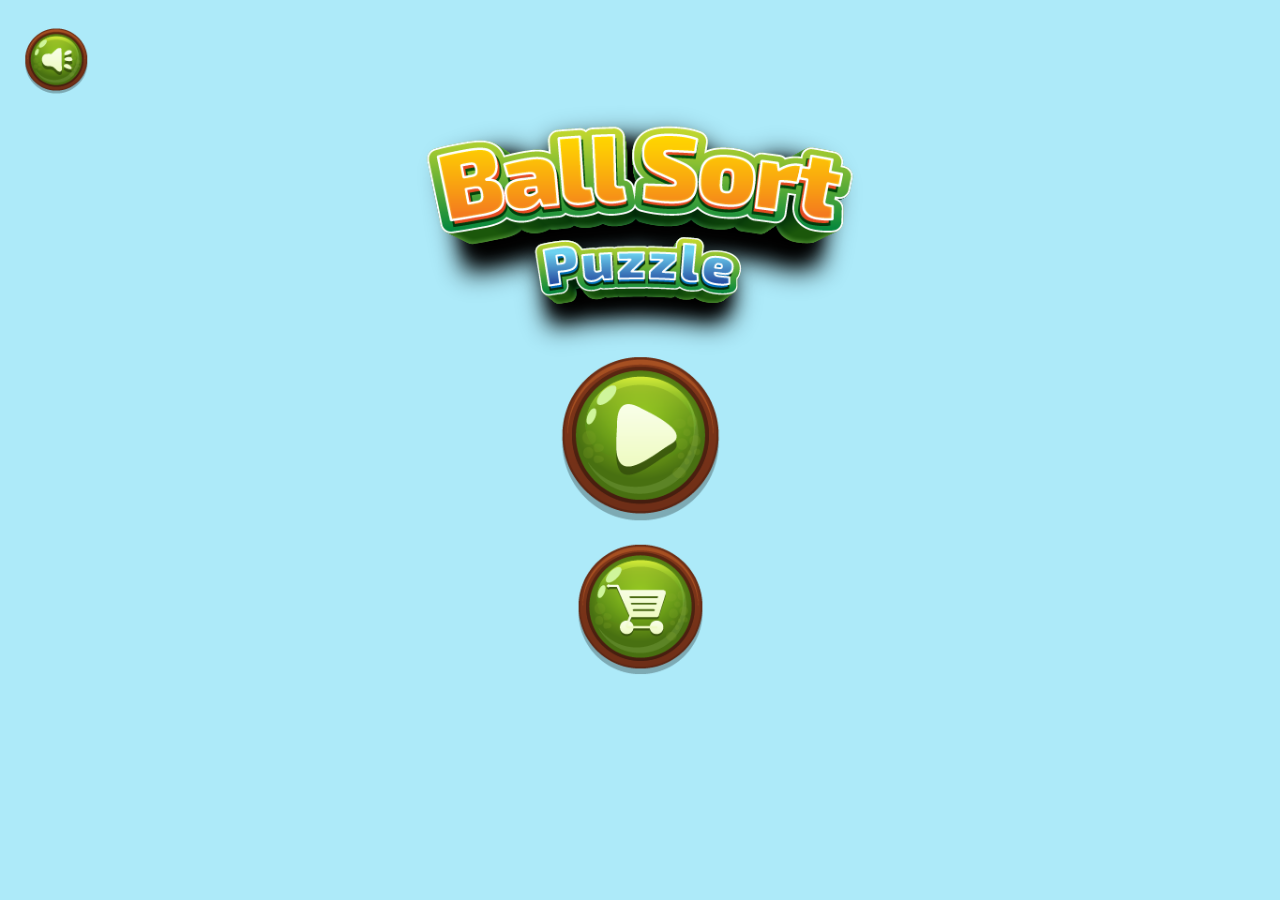
<file: ball-sort-puzzle/index.html>
<!DOCTYPE html>
<html>
  <head>
    <meta http-equiv="Content-type" content="text/html; charset=utf-8" />
    <meta
      name="viewport"
      content="width=device-width,height=device-height, initial-scale=1, maximum-scale=1, user-scalable=0, shrink-to-fit=no, minimal-ui"
    />
    <meta name="apple-mobile-web-app-capable" content="yes" />
    <link rel="stylesheet" type="text/css" href="game.css" />
    <script type="text/javascript" src="game.js"></script>
    <link rel="manifest" href="yandex-manifest.json" />
  </head>
  <div class="gamecenter-activator"></div>
  <body onload="setTimeout(function(){window.scrollTo(0,1)},1);">
    <!--body-->
    <div id="xloader">
      <div id="game"><canvas id="canvas"></canvas></div>
      <div id="orientate">
        <img src="media/graphics/misc/orientation.png" />
      </div>
      <div id="play" class="play" onclick=""></div>
    </div>
  </body>
</html>
</file>
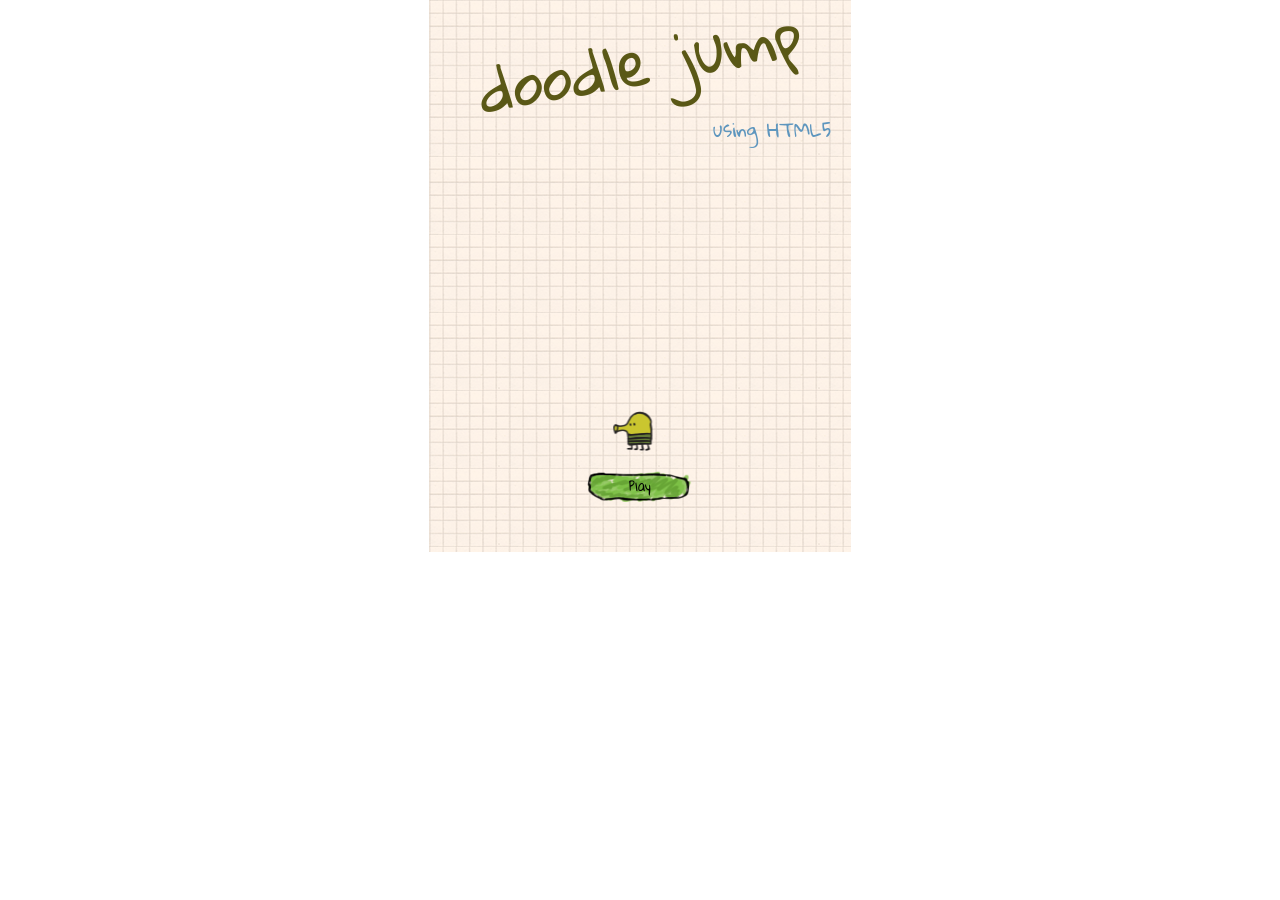
<file: doodle-jump/index.html>
<html>
<html lang="en-US">
<head>
<!--
Orginal code / game based on Authors: Kushagra Agarwal and Lima Sky with touch controls / ie6+ shim from pf
-->
	<meta name="viewport" content="width=device-width, initial-scale=1, maximum-scale=1">
	<style>
		@import url(https://fonts.googleapis.com/css?family=Gloria+Hallelujah);
		div {
			box-sizing: border-box;
			-webkit-touch-callout: none;
			-webkit-user-select: none;
			-moz-user-select: none;
			-ms-user-select: none;
			touch-callout: none;
			user-select: none;
		}
		* {
			margin: 0;
			padding: 0;
		}
		body {
			margin: 0; padding: 0;
			font-family: 'Gloria Hallelujah', cursive;
		}
		.container {
			height: 552px;
			width: 422px;
			position: relative;
			margin: 20px auto 0;
			overflow: hidden;
		}
		canvas {
			height: 552px;
			width: 422px;
			display: block;
			background: url(background.png) top left;
		}
		#scoreBoard {
			width: 420px;
			height: 50px;
			background: rgba(182, 200, 220, 0.7);
			position: absolute;
			top: -3px;
			left: 0;
			z-index: -1;
			border-image: url(floor.png) 100 5 round;
		}
		#scoreBoard p {
			font-size: 20px;
			padding: 0;
			line-height: 47px;
			margin: 0px 0 0 5px;
		}
		img {display: none}
		#mainMenu, #gameOverMenu {
			height: 100%;
			width: 100%;
			text-align: center;
			position: absolute;
			top: 0;
			left: 0;
			z-index: 2;
		}
		#gameOverMenu {
			visibility: hidden;
		}
		h2, h3, h1 {font-weight: normal}
		h1 {
			font-size: 60px;
			color: #5a5816;
			transform: rotate(-10deg);
			margin: 0px;
		}
		h3 {text-align: right; margin: -10px 20px 0 0; color: #5e96be}
		h3 a {color: #5a5816}
		.button {
			width: 105px;
			height: 31px;
			background: url(sprites.png) 0 0 no-repeat;
			display: block;
			color:  #000;
			font-size: 12px;
			line-height: 31px;
			text-decoration: none;
			position: absolute;
			left: 50%;
			bottom: 50px;
			margin-left: -53px;
		}
		.info {position: absolute; right: 20px; bottom: 00px; margin: 0; color: green}
		.info .key {
			width: 16px;
			height: 16px;
			background: url(sprites.png) no-repeat;
			text-indent: -9999px;
			display: inline-block;
		}
		.info .key.left {background-position: -92px -621px;}
		.info .key.right {background-position: -92px -641px;}
	</style>
	<!--[if IE]><script src="../$/e.js"></script><![endif]-->
</head>
<body>
	<div class="container" style="margin-block: 0;">
		<canvas id="canvas">
			Aww, your browser doesn't support HTML5!
		</canvas>
		<div id="mainMenu">
			<h1>doodle jump</h1>
			<h3>using HTML5</h3>
			<a class="button" href="javascript:init()">Play</a>
		</div>
		<div id="gameOverMenu">
			<h1>game over!</h1>
			<h3 id="go_score">you scored 0 points</h3>
			<a class="button" href="javascript:reset()">Restart</a>
		</div>
		<!-- Preloading image ;) -->
		<img id="sprite" src="sprites.png"/>
		<div id="scoreBoard">
			<p id="score">0</p>
		</div>
	</div>
	<script>
		var ua = navigator.userAgent;
		var isIE = ua.match("MSIE");
		var bTouch = (ua.indexOf("(iP")==-1 && ua.indexOf("Android")==-1 && ua.indexOf("BlackBerry")==-1 && ua.indexOf("HTC")==-1 && ua.indexOf("PlayBook")==-1 && ua.indexOf("webOS")==-1 && ua.indexOf("IEMobile")==-1 && ua.indexOf("Silk")==-1)?false:true;
		var bT = 0; // emulate keys pressed
		var bTlast = 0;
		var Dir = "left";
		function mobile(id){ // TODO: pass keys as arrays (as could change)
			var o = document.getElementById(id);
			if(o){
				if(bTouch){
					o.innerHTML="<p><div style='border:1px solid red;width:60px;float:left;margin-left:60px;font-size:xx-large;-webkit-user-select:none;' ontouchend='Dir = \"left\";player.isMovingLeft = false;' ontouchstart='Dir = \"left\";player.isMovingLeft = true;' >&larr;</div> <div style='border:1px solid red;width:60px;float:right;margin-right:60px;font-size:xx-large;-webkit-user-select:none;' ontouchend='Dir = \"right\";player.isMovingRight = false;' ontouchstart='Dir = \"right\";player.isMovingRight = true;' >&rarr;</div></p>";
					document.body.addEventListener('touchmove',function(event){event.preventDefault();});
					setTimeout(function(){window.scrollTo(0, 1);}, 1);
				}
			}
		}
		if ( !Array.prototype.forEach ) {
		  Array.prototype.forEach = function(fn, scope) {
		    for(var i = 0, len = this.length; i < len; ++i) {
		      fn.call(scope, this[i], i, this);
		    }
		  }
		}
		// RequestAnimFrame: a browser API for getting smooth animations
		window.requestAnimFrame = (function() {
			return window.requestAnimationFrame || window.webkitRequestAnimationFrame || window.mozRequestAnimationFrame || window.oRequestAnimationFrame || window.msRequestAnimationFrame ||
			function(callback) {
				window.setTimeout(callback, 1000 / 60);
			};
		})();
		var canvas = document.getElementById('canvas');
		if(navigator.userAgent.match("MSIE"))G_vmlCanvasManager.initElement(canvas);
			ctx = canvas.getContext('2d');
		var width = 422,
			height = 552;
		canvas.width = width;
		canvas.height = height;
		//Variables for game
		var platforms = [],
			image = document.getElementById("sprite"),
			player, platformCount = 10,
			position = 0,
			gravity = 0.2,
			animloop,
			flag = 0,
			menuloop, broken = 0,
			dir, score = 0, firstRun = true;
		//Base object
		var Base = function() {
			this.height = 5;
			this.width = width;
			//Sprite clipping
			this.cx = 0;
			this.cy = 614;
			this.cwidth = 100;
			this.cheight = 5;
			this.moved = 0;
			this.x = 0;
			this.y = height - this.height;
			this.draw = function() {
				try {
					ctx.drawImage(image, this.cx, this.cy, this.cwidth, this.cheight, this.x, this.y, this.width, this.height);
				} catch (e) {}
			};
		};
		var base = new Base();
		//Player object
		var Player = function() {
			this.vy = 11;
			this.vx = 0;
			this.isMovingLeft = false;
			this.isMovingRight = false;
			this.isDead = false;
			this.width = 55;
			this.height = 40;
			//Sprite clipping
			this.cx = 0;
			this.cy = 0;
			this.cwidth = 110;
			this.cheight = 80;
			this.dir = "left";
			this.x = width / 2 - this.width / 2;
			this.y = height;
			//Function to draw it
			this.draw = function() {
				try {
					if (this.dir == "right") this.cy = 121;
					else if (this.dir == "left") this.cy = 201;
					else if (this.dir == "right_land") this.cy = 289;
					else if (this.dir == "left_land") this.cy = 371;
					ctx.drawImage(image, this.cx, this.cy, this.cwidth, this.cheight, this.x, this.y, this.width, this.height);
				} catch (e) {}
			};
			this.jump = function() {
				this.vy = -8;
			};
			this.jumpHigh = function() {
				this.vy = -16;
			};
		};
		player = new Player();
		//Platform class
		function Platform() {
			this.width = 70;
			this.height = 17;
			this.x = Math.random() * (width - this.width);
			this.y = position;
			position += (height / platformCount);
			this.flag = 0;
			this.state = 0;
			//Sprite clipping
			this.cx = 0;
			this.cy = 0;
			this.cwidth = 105;
			this.cheight = 31;
			//Function to draw it
			this.draw = function() {
				try {
					if (this.type == 1) this.cy = 0;
					else if (this.type == 2) this.cy = 61;
					else if (this.type == 3 && this.flag === 0) this.cy = 31;
					else if (this.type == 3 && this.flag == 1) this.cy = 1000;
					else if (this.type == 4 && this.state === 0) this.cy = 90;
					else if (this.type == 4 && this.state == 1) this.cy = 1000;
					ctx.drawImage(image, this.cx, this.cy, this.cwidth, this.cheight, this.x, this.y, this.width, this.height);
				} catch (e) {}
			};
			//Platform types
			//1: Normal
			//2: Moving
			//3: Breakable (Go through)
			//4: Vanishable
			//Setting the probability of which type of platforms should be shown at what score
			if (score >= 5000) this.types = [2, 3, 3, 3, 4, 4, 4, 4];
			else if (score >= 2000 && score < 5000) this.types = [2, 2, 2, 3, 3, 3, 3, 4, 4, 4, 4];
			else if (score >= 1000 && score < 2000) this.types = [2, 2, 2, 3, 3, 3, 3, 3];
			else if (score >= 500 && score < 1000) this.types = [1, 1, 1, 1, 1, 2, 2, 2, 2, 3, 3, 3, 3];
			else if (score >= 100 && score < 500) this.types = [1, 1, 1, 1, 2, 2];
			else this.types = [1];
			this.type = this.types[Math.floor(Math.random() * this.types.length)];
			//We can't have two consecutive breakable platforms otherwise it will be impossible to reach another platform sometimes!
			if (this.type == 3 && broken < 1) {
				broken++;
			} else if (this.type == 3 && broken >= 1) {
				this.type = 1;
				broken = 0;
			}
			this.moved = 0;
			this.vx = 1;
		}
		for (var i = 0; i < platformCount; i++) {
			platforms.push(new Platform());
		}
		//Broken platform object
		var Platform_broken_substitute = function() {
			this.height = 30;
			this.width = 70;
			this.x = 0;
			this.y = 0;
			//Sprite clipping
			this.cx = 0;
			this.cy = 554;
			this.cwidth = 105;
			this.cheight = 60;
			this.appearance = false;
			this.draw = function() {
				try {
					if (this.appearance === true) ctx.drawImage(image, this.cx, this.cy, this.cwidth, this.cheight, this.x, this.y, this.width, this.height);
					else return;
				} catch (e) {}
			};
		};
		var platform_broken_substitute = new Platform_broken_substitute();
		//Spring Class
		var spring = function() {
			this.x = 0;
			this.y = 0;
			this.width = 26;
			this.height = 30;
			//Sprite clipping
			this.cx = 0;
			this.cy = 0;
			this.cwidth = 45;
			this.cheight = 53;
			this.state = 0;
			this.draw = function() {
				try {
					if (this.state === 0) this.cy = 445;
					else if (this.state == 1) this.cy = 501;
					ctx.drawImage(image, this.cx, this.cy, this.cwidth, this.cheight, this.x, this.y, this.width, this.height);
				} catch (e) {}
			};
		};
		var Spring = new spring();
		function init() {
			//Variables for the game
			var	dir = "left",
				jumpCount = 0;
			firstRun = false;
			//Function for clearing canvas in each consecutive frame
			function paintCanvas() {
				ctx.clearRect(0, 0, width, height);
			}
			//Player related calculations and functions
			function playerCalc() {
				if(bTouch)dir = Dir;
				if (dir == "left") {
					player.dir = "left";
					if (player.vy < -7 && player.vy > -15) player.dir = "left_land";
				} else if (dir == "right") {
					player.dir = "right";
					if (player.vy < -7 && player.vy > -15) player.dir = "right_land";
				}
				//Adding keyboard controls
				document.onkeydown = function(e) {
					var key = (isIE)?event.keyCode:e.keyCode;
					if (key == 37) {
						dir = "left";
						player.isMovingLeft = true;
					} else if (key == 39) {
						dir = "right";
						player.isMovingRight = true;
					}
					if(key == 32) {
						if(firstRun === true)
							init();
						else
							reset();
					}
				};
				document.onkeyup = function(e) {
					var key = (isIE)?event.keyCode:e.keyCode;
					if (key == 37) {
						dir = "left";
						player.isMovingLeft = false;
					} else if (key == 39) {
						dir = "right";
						player.isMovingRight = false;
					}
				};
				//Accelerations produces when the user hold the keys
				if (player.isMovingLeft === true) {
					player.x += player.vx;
					player.vx -= 0.15;
				} else {
					player.x += player.vx;
					if (player.vx < 0) player.vx += 0.1;
				}
				if (player.isMovingRight === true) {
					player.x += player.vx;
					player.vx += 0.15;
				} else {
					player.x += player.vx;
					if (player.vx > 0) player.vx -= 0.1;
				}
				// Speed limits!
				if(player.vx > 8)
					player.vx = 8;
				else if(player.vx < -8)
					player.vx = -8;
				//console.log(player.vx);
				//Jump the player when it hits the base
				if ((player.y + player.height) > base.y && base.y < height) player.jump();
				//Gameover if it hits the bottom
				if (base.y > height && (player.y + player.height) > height && player.isDead != "lol") player.isDead = true;
				//Make the player move through walls
				if (player.x > width) player.x = 0 - player.width;
				else if (player.x < 0 - player.width) player.x = width;
				//Movement of player affected by gravity
				if (player.y >= (height / 2) - (player.height / 2)) {
					player.y += player.vy;
					player.vy += gravity;
				}
				//When the player reaches half height, move the platforms to create the illusion of scrolling and recreate the platforms that are out of viewport...
				else {
					platforms.forEach(function(p, i) {
						if (player.vy < 0) {
							p.y -= player.vy;
						}
						if (p.y > height) {
							platforms[i] = new Platform();
							platforms[i].y = p.y - height;
						}
					});
					base.y -= player.vy;
					player.vy += gravity;
					if (player.vy >= 0) {
						player.y += player.vy;
						player.vy += gravity;
					}
					score++;
				}
				//Make the player jump when it collides with platforms
				collides();
				if (player.isDead === true) gameOver();
			}
			//Spring algorithms
			function springCalc() {
				var s = Spring;
				var p = platforms[0];
				if (p.type == 1 || p.type == 2) {
					s.x = p.x + p.width / 2 - s.width / 2;
					s.y = p.y - p.height - 10;
					if (s.y > height / 1.1) s.state = 0;
					s.draw();
				} else {
					s.x = 0 - s.width;
					s.y = 0 - s.height;
				}
			}
			//Platform's horizontal movement (and falling) algo
			function platformCalc() {
				var subs = platform_broken_substitute;
				platforms.forEach(function(p, i) {
					if (p.type == 2) {
						if (p.x < 0 || p.x + p.width > width) p.vx *= -1;
						p.x += p.vx;
					}
					if (p.flag == 1 && subs.appearance === false && jumpCount === 0) {
						subs.x = p.x;
						subs.y = p.y;
						subs.appearance = true;
						jumpCount++;
					}
					p.draw();
				});
				if (subs.appearance === true) {
					subs.draw();
					subs.y += 8;
				}
				if (subs.y > height) subs.appearance = false;
			}
			function collides() {
				//Platforms
				platforms.forEach(function(p, i) {
					if (player.vy > 0 && p.state === 0 && (player.x + 15 < p.x + p.width) && (player.x + player.width - 15 > p.x) && (player.y + player.height > p.y) && (player.y + player.height < p.y + p.height)) {
						if (p.type == 3 && p.flag === 0) {
							p.flag = 1;
							jumpCount = 0;
							return;
						} else if (p.type == 4 && p.state === 0) {
							player.jump();
							p.state = 1;
						} else if (p.flag == 1) return;
						else {
							player.jump();
						}
					}
				});
				//Springs
				var s = Spring;
				if (player.vy > 0 && (s.state === 0) && (player.x + 15 < s.x + s.width) && (player.x + player.width - 15 > s.x) && (player.y + player.height > s.y) && (player.y + player.height < s.y + s.height)) {
					s.state = 1;
					player.jumpHigh();
				}
			}
			function updateScore() {
				var scoreText = document.getElementById("score");
				scoreText.innerHTML = score;
			}
			function gameOver() {
				platforms.forEach(function(p, i) {
					p.y -= 12;
				});
				if(player.y > height/2 && flag === 0) {
					player.y -= 8;
					player.vy = 0;
				}
				else if(player.y < height / 2) flag = 1;
				else if(player.y + player.height > height) {
					showGoMenu();
					hideScore();
					player.isDead = "lol";
					// pf end of game here...
				}
			}
			//Function to update everything
			function update() {
				paintCanvas();
				platformCalc();
				springCalc();
				playerCalc();
				player.draw();
				base.draw();
				updateScore();
			}
			menuLoop = function(){return;};
			animloop = function() {
				update();
				requestAnimFrame(animloop);
			};
			animloop();
			hideMenu();
			showScore();
		}
		function reset() {
			hideGoMenu();
			showScore();
			player.isDead = false;
			flag = 0;
			position = 0;
			score = 0;
			base = new Base();
			player = new Player();
			Spring = new spring();
			platform_broken_substitute = new Platform_broken_substitute();
			platforms = [];
			for (var i = 0; i < platformCount; i++) {
				platforms.push(new Platform());
			}
		}
		//Hides the menu
		function hideMenu() {
			var menu = document.getElementById("mainMenu");
			menu.style.zIndex = -1;
			if(navigator.userAgent.toLowerCase().indexOf("firefox") != -1 && navigator.userAgent.toLowerCase().indexOf("android") != -1)menu.style.display="none";// *ff
		}
		//Shows the game over menu
		function showGoMenu() {
			var menu = document.getElementById("gameOverMenu");
			menu.style.zIndex = 1;
			menu.style.visibility = "visible";
			if(navigator.userAgent.toLowerCase().indexOf("firefox") != -1 && navigator.userAgent.toLowerCase().indexOf("android") != -1)menu.style.display="block";// *ff
			var scoreText = document.getElementById("go_score");
			scoreText.innerHTML = "You scored " + score + " points!";
		}
		//Hides the game over menu
		function hideGoMenu() {
			var menu = document.getElementById("gameOverMenu");
			menu.style.zIndex = -1;
			menu.style.visibility = "hidden";
			if(navigator.userAgent.toLowerCase().indexOf("firefox") != -1 && navigator.userAgent.toLowerCase().indexOf("android") != -1)menu.style.display="none";// *ff
		}
		//Show ScoreBoard
		function showScore() {
			var menu = document.getElementById("scoreBoard");
			menu.style.zIndex = 1;
			if(navigator.userAgent.toLowerCase().indexOf("firefox") != -1 && navigator.userAgent.toLowerCase().indexOf("android") != -1)menu.style.display="block";// *ff
		}
		//Hide ScoreBoard
		function hideScore() {
			var menu = document.getElementById("scoreBoard");
			menu.style.zIndex = -1;
			if(navigator.userAgent.toLowerCase().indexOf("firefox") != -1 && navigator.userAgent.toLowerCase().indexOf("android") != -1)menu.style.display="none";// *ff
		}
		function playerJump() {
			if(bTouch)dir = Dir;
			player.y += player.vy;
			player.vy += gravity;
			if (player.vy > 0 &&
				(player.x + 15 < 260) &&
				(player.x + player.width - 15 > 155) &&
				(player.y + player.height > 475) &&
				(player.y + player.height < 500))
				player.jump();
			if (dir == "left") {
				player.dir = "left";
				if (player.vy < -7 && player.vy > -15) player.dir = "left_land";
			} else if (dir == "right") {
				player.dir = "right";
				if (player.vy < -7 && player.vy > -15) player.dir = "right_land";
			}
			//Adding keyboard controls
			document.onkeydown = function(e) {
				var key = (isIE)?event.keyCode:e.keyCode;
				if (key == 37) {
					dir = "left";
					player.isMovingLeft = true;
				} else if (key == 39) {
					dir = "right";
					player.isMovingRight = true;
				}
				if(key == 32) {
					if(firstRun === true) {
						init();
						firstRun = false;
					}
					else
						reset();
				}
			};
			document.onkeyup = function(e) {
				var key = (isIE)?event.keyCode:e.keyCode;
				if (key == 37) {
					dir = "left";
					player.isMovingLeft = false;
				} else if (key == 39) {
					dir = "right";
					player.isMovingRight = false;
				}
			};
			//Accelerations produces when the user hold the keys
			if (player.isMovingLeft === true) {
				player.x += player.vx;
				player.vx -= 0.15;
			} else {
				player.x += player.vx;
				if (player.vx < 0) player.vx += 0.1;
			}
			if (player.isMovingRight === true) {
				player.x += player.vx;
				player.vx += 0.15;
			} else {
				player.x += player.vx;
				if (player.vx > 0) player.vx -= 0.1;
			}
			//Jump the player when it hits the base
			if ((player.y + player.height) > base.y && base.y < height) player.jump();
			//Make the player move through walls
			if (player.x > width) player.x = 0 - player.width;
			else if (player.x < 0 - player.width) player.x = width;
			player.draw();
		}
		function update() {
			ctx.clearRect(0, 0, width, height);
			playerJump();
		}
		menuLoop = function() {
			update();
			requestAnimFrame(menuLoop);
		};
		mobile('keys');
		menuLoop();
	</script>
</body>
</html>
</file>
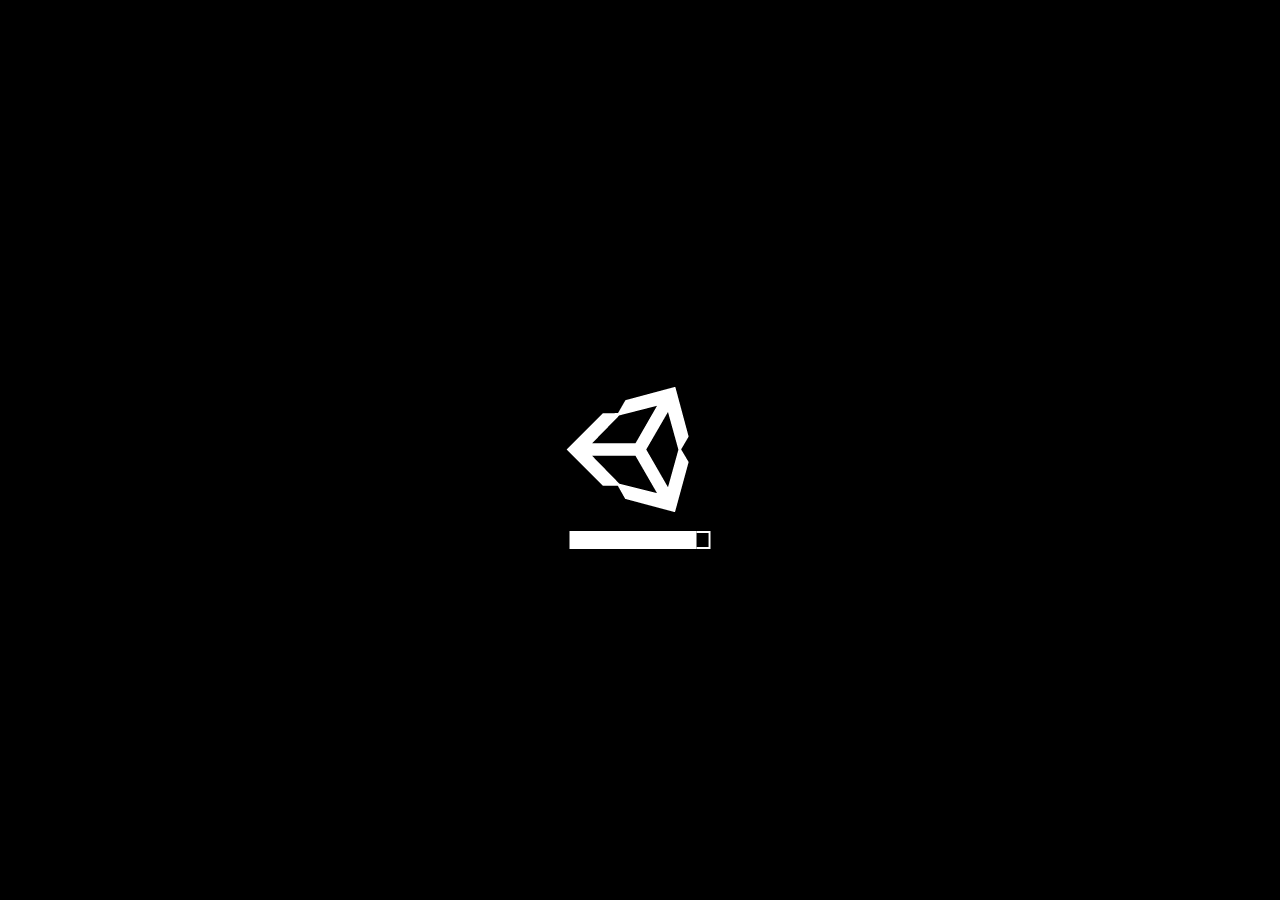
<file: duck-life-3-evolution/index.html>
<!DOCTYPE html>
<html lang="en-us" style="height:100%">
  <head>
    <meta charset="utf-8">
    <meta http-equiv="Content-Type" content="text/html; charset=utf-8">
    <script src="Build/UnityLoader.js"></script>
    <script>
      var gameInstance = UnityLoader.instantiate("gameContainer", "Build/WebGL3Wix.json");
    </script>
  </head>
  <body style="width:100%; height:100%; margin:0">
    <div id="gameContainer" style="width:100%; height:100%;"></div>
  </body>
  </html>
</file>
<file: ball-sort-puzzle/game.css>
html,body{background-color:#000;margin:0;padding:0;position:relative;font-family:'League Spartan Bold',arial;width:100%;touch-action:none;overflow:hidden;} #game{position:absolute;left:0;top:0;z-index:0;} #xloader{background:url('media/graphics/misc/gloader.svg') center no-repeat;} #canvas{position:absolute;left:0;top:0;width:100%;height:100%;-ms-interpolation-mode:nearest-neighbor;-webkit-transform:scale3d(1,1,1);z-index:1;} #orientate{position:absolute;float:left;width:100%;height:100%;top:0;left:0;z-index:10002;display:none;} #orientate img{position:absolute;float:left;width:100%;height:100%;} .play{position:absolute;float:left;width:100%;height:100%;z-index:1000;background-color:#fff;left:0;top:0;display:none;} .play img{position:absolute;float:left;width:100%;height:100%;z-index:1000;left:0;top:0;} #nohtml5{position:absolute;top:0;left:0;width:100%;height:100%;background-color:#000;z-index:1002;visibility:hidden;} #nohtml5 img{position:absolute;width:100%;height:100%;} #nohtml5-bubble{position:absolute;bottom:20px;left:50px;width:380px;height:100px;z-index:1002;color:#000;background:rgba(255,255,255,0.75);-webkit-border-radius:10px;-moz-border-radius:10px;border-radius:10px;} #nohtml5-text{padding:10px;} .horizontal-seperator{height:10px;width:100%;} #MobileAdInGamePreroll,#MobileAdInGamePreroll2,#MobileAdInGamePreroll3{position:absolute;float:left;min-width:320px;z-index:10000;left:0;top:0;display:none;background:rgba(0,0,0,0.7);-webkit-transition:all 0.6s ease;-moz-transition:all 0.6s ease;-o-transition:all 0.6s ease;} #MobileAdInGamePreroll-Box,#MobileAdInGamePreroll2-Box,#MobileAdInGamePreroll3-Box{z-index:10000;position:absolute;width:302px;height:250px;} #MobileAdInGamePreroll-Box-Body,#MobileAdInGamePreroll2-Box-Body,#MobileAdInGamePreroll3-Box-Body{z-index:10000;position:relative;background:transparent;} #MobileAdInGamePreroll-Box-Footer,#MobileAdInGamePreroll2-Box-Footer,#MobileAdInGamePreroll3-Box-Footer{z-index:10000;position:relative;font-size:11px;height:20px;color:#fff;background:transparent;} #MobileAdInGamePreroll-Box-Header,#MobileAdInGamePreroll2-Box-Header,#MobileAdInGamePreroll3-Box-Header{z-index:10000;position:relative;margin-top:-2px;font-size:11px;height:20px;text-align:right;color:#fff;background:transparent;} #MobileAdInGamePreroll-Box-Close,#MobileAdInGamePreroll2-Box-Close,#MobileAdInGamePreroll3-Box-Close{position:absolute;z-index:10005;background-image:url('media/graphics/generic-ad/light/close-button.png');background-repeat:no-repeat;width:22px;height:22px;top:-4px;margin-right:-1px;display:none;} #MobileAdInGameHeader,#MobileAdInGameHeader2,#MobileAdInGameHeader3{display:none;position:absolute;background:transparent;}#MobileAdInGameFooter,#MobileAdInGameFooter2,#MobileAdInGameFooter3{display:none;position:absolute;background:transparent;}#MobileAdInGameEnd,#MobileAdInGameEnd2,#MobileAdInGameEnd3{position:absolute;float:left;min-width:320px;z-index:10000;left:0;top:0;display:none;background:rgba(0,0,0,0.7);-webkit-transition:all 0.6s ease;-moz-transition:all 0.6s ease;-o-transition:all 0.6s ease;} #MobileAdInGameEnd-Box,#MobileAdInGameEnd2-Box,#MobileAdInGameEnd3-Box{z-index:10000;position:absolute;width:302px;height:250px;} #MobileAdInGameEnd-Box-Body,#MobileAdInGameEnd2-Box-Body,#MobileAdInGameEnd3-Box-Body{z-index:10000;position:relative;background:transparent;} #MobileAdInGameEnd-Box-Footer,#MobileAdInGameEnd2-Box-Footer,#MobileAdInGameEnd3-Box-Footer{z-index:10000;position:relative;font-size:11px;height:20px;color:#fff;background:transparent;} #MobileAdInGameEnd-Box-Header,#MobileAdInGameEnd2-Box-Header,#MobileAdInGameEnd3-Box-Header{z-index:10000;position:relative;margin-top:-2px;font-size:11px;height:20px;text-align:right;color:#fff;background:transparent;} #MobileAdInGameEnd-Box-Close,#MobileAdInGameEnd2-Box-Close,#MobileAdInGameEnd3-Box-Close{position:absolute;z-index:10005;background-image:url('media/graphics/generic-ad/light/close-button.png');background-repeat:no-repeat;width:22px;height:22px;top:-4px;margin-right:-1px;display:none;} .ig_debug{position:fixed;left:0;bottom:0;width:100%;background-color:#000;border-top:2px solid #f57401;font-size:12px;color:#fff;z-index:1000;-webkit-user-select:none;display:none;} .ig_debug_panel_menu{height:28px;background:#222;background:-webkit-gradient(linear,left bottom,left top,color-stop(0,#000000),color-stop(1,#333));background:-moz-linear-gradient(center bottom,#000000 0%,#333 100%);background:-o-linear-gradient(#333,#000000);} .ig_debug_panel_menu div{float:left;height:22px;padding:6px 8px 0 8px;border-right:1px solid #333;} .ig_debug_panel_menu .ig_debug_head{font-weight:bold;color:#888;} .ig_debug_menu_item:hover{cursor:pointer;background-color:#fff;color:#000;} .ig_debug_menu_item.active,.ig_debug_menu_item.active:hover{background-color:#000;color:#fff;} .ig_debug_stats{position:absolute;right:0;top:0;float:right;color:#888;border-left:1px solid #333;text-align:right;} .ig_debug_stats span{width:3em;display:inline-block;color:#fff !important;margin-right:0.2em;margin-left:0.3em;font-family:bitstream vera sans mono,courier new;white-space:nowrap;} .ig_debug_panel{height:152px;overflow:auto;position:relative;} .ig_debug_panel canvas{border-bottom:1px solid #444;} .ig_debug_panel .ig_debug_panel{padding:8px;height:auto;float:left;background-color:#000;border-right:2px solid #222;} .ig_debug_option{padding:2px 0 2px 8px;cursor:pointer;} .ig_debug_option:first-child{margin-top:8px;} .ig_debug_option:hover{background-color:#111;} .ig_debug_graph_mark{position:absolute;color:#888;left:4px;font-size:10px;margin-top:-12px;} .ig_debug_legend{color:#ccc;} .ig_debug_label_mark{display:inline-block;width:10px;height:10px;margin-right:4px;-webkit-transition:0.1s linear;-moz-transition:0.1s linear;} .ig_debug_legend_color{display:inline-block;width:6px;height:10px;margin-right:4px;margin-left:16px;} .ig_debug_legend_number{width:3em;display:inline-block;text-align:right;font-family:bitstream vera sans mono,courier new;color:#fff;margin-right:0.2em;} .ig_debug_map_container{position:relative;overflow:hidden;border:1px solid #888;} .ig_debug_map_container canvas{position:absolute;} .ig_debug_map_screen{position:absolute;border:1px solid #f0f;}
</file>
